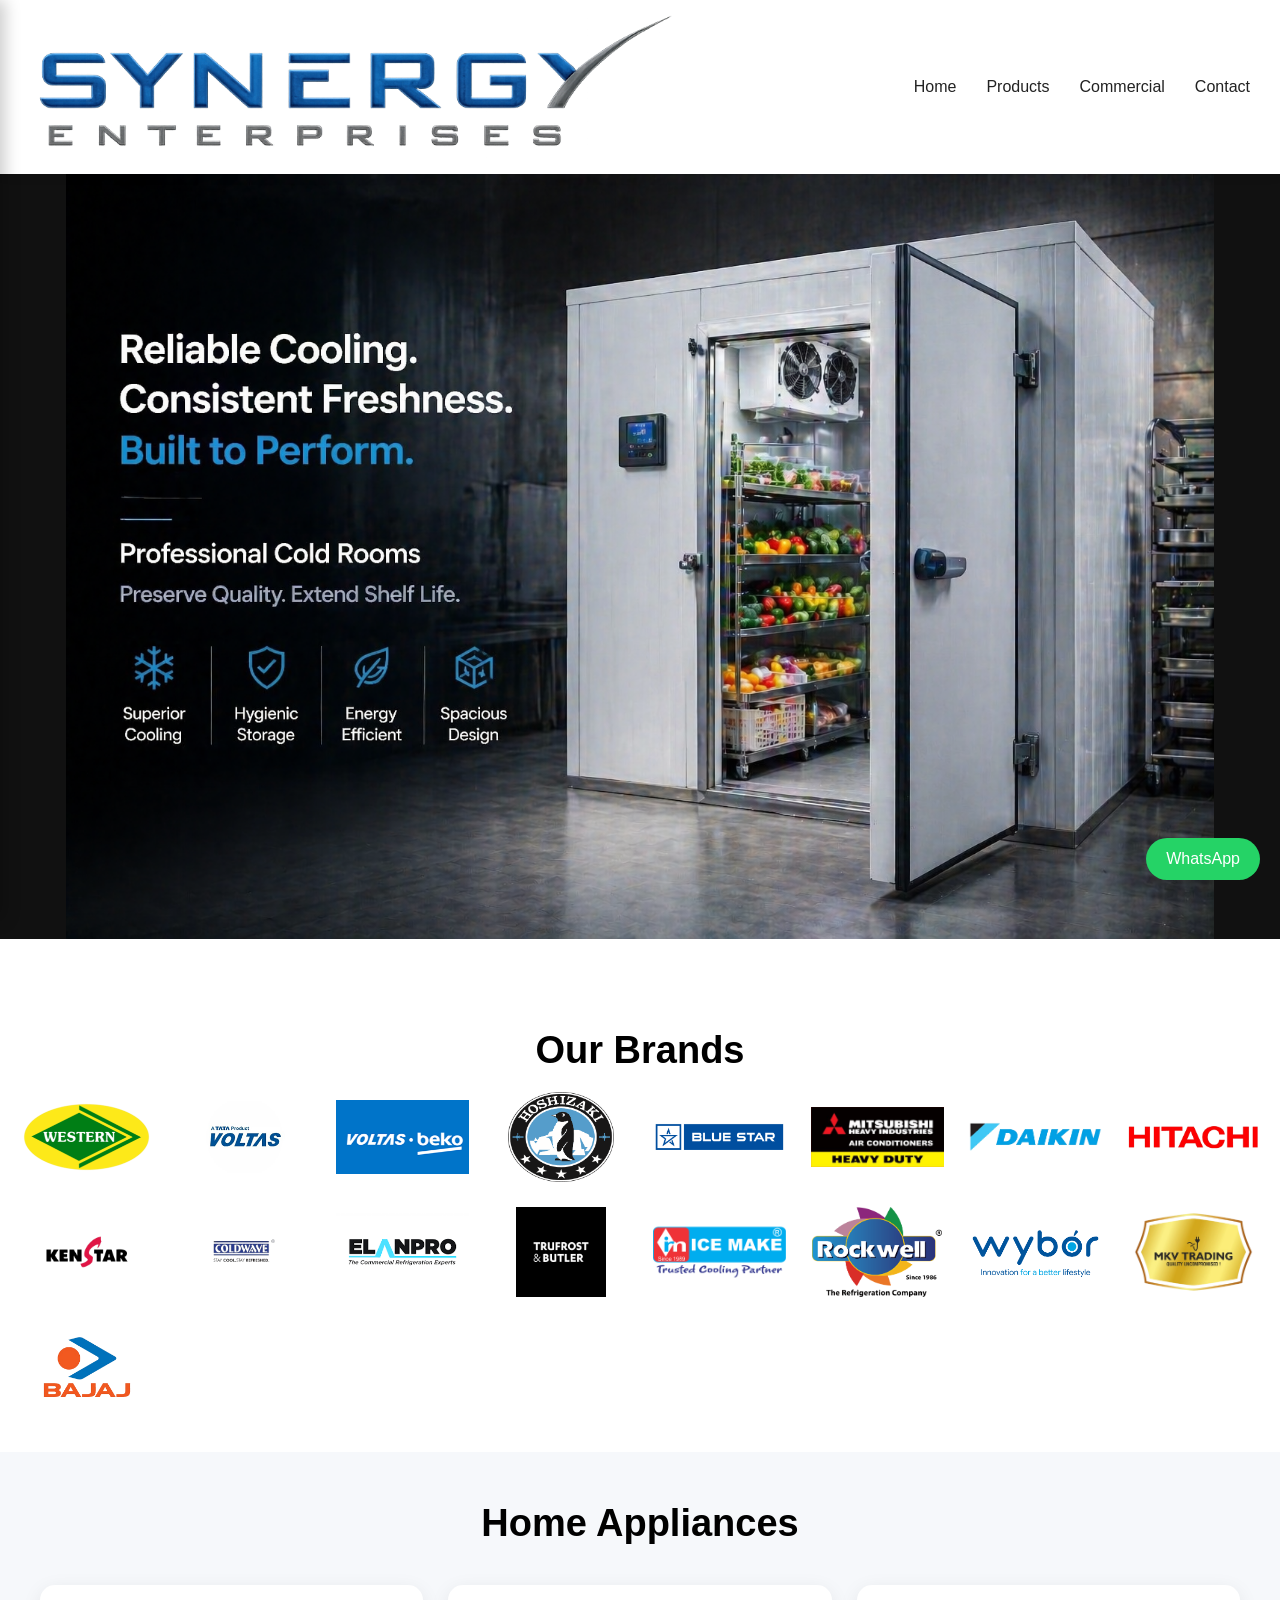
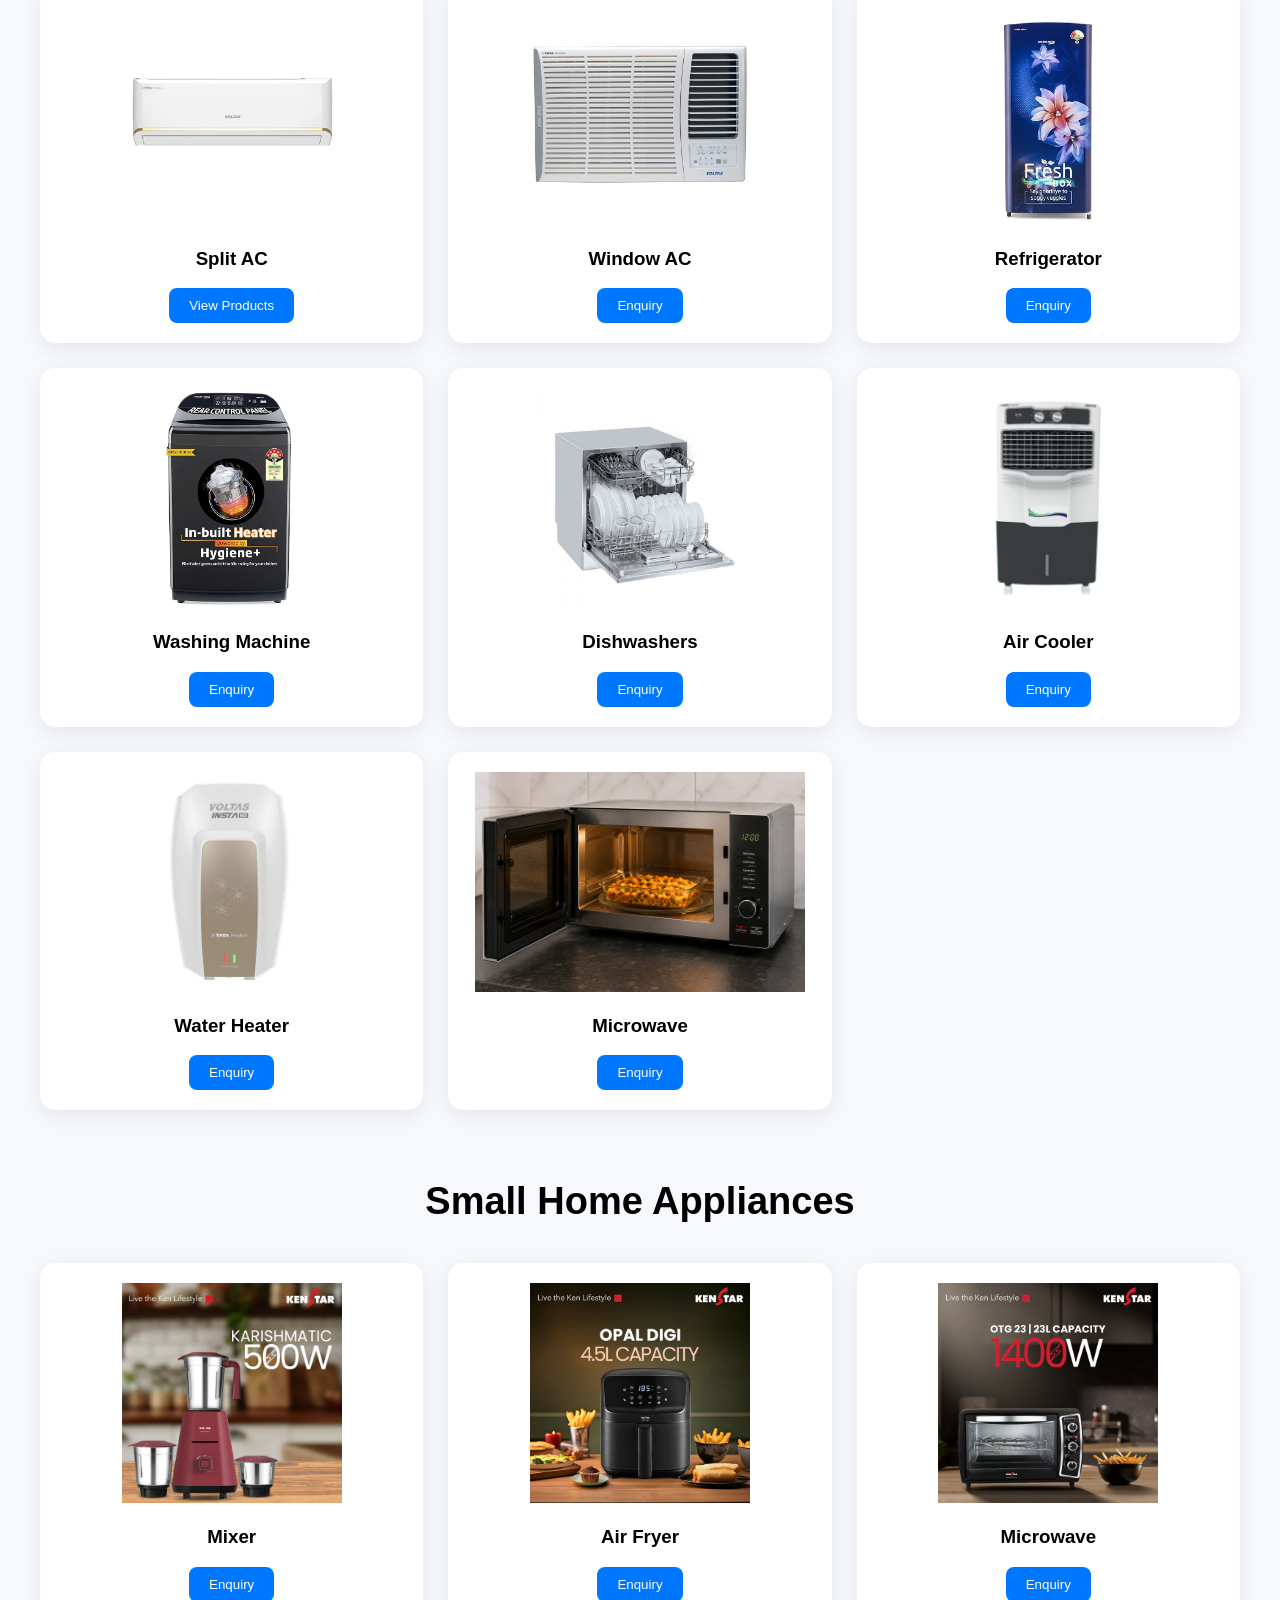
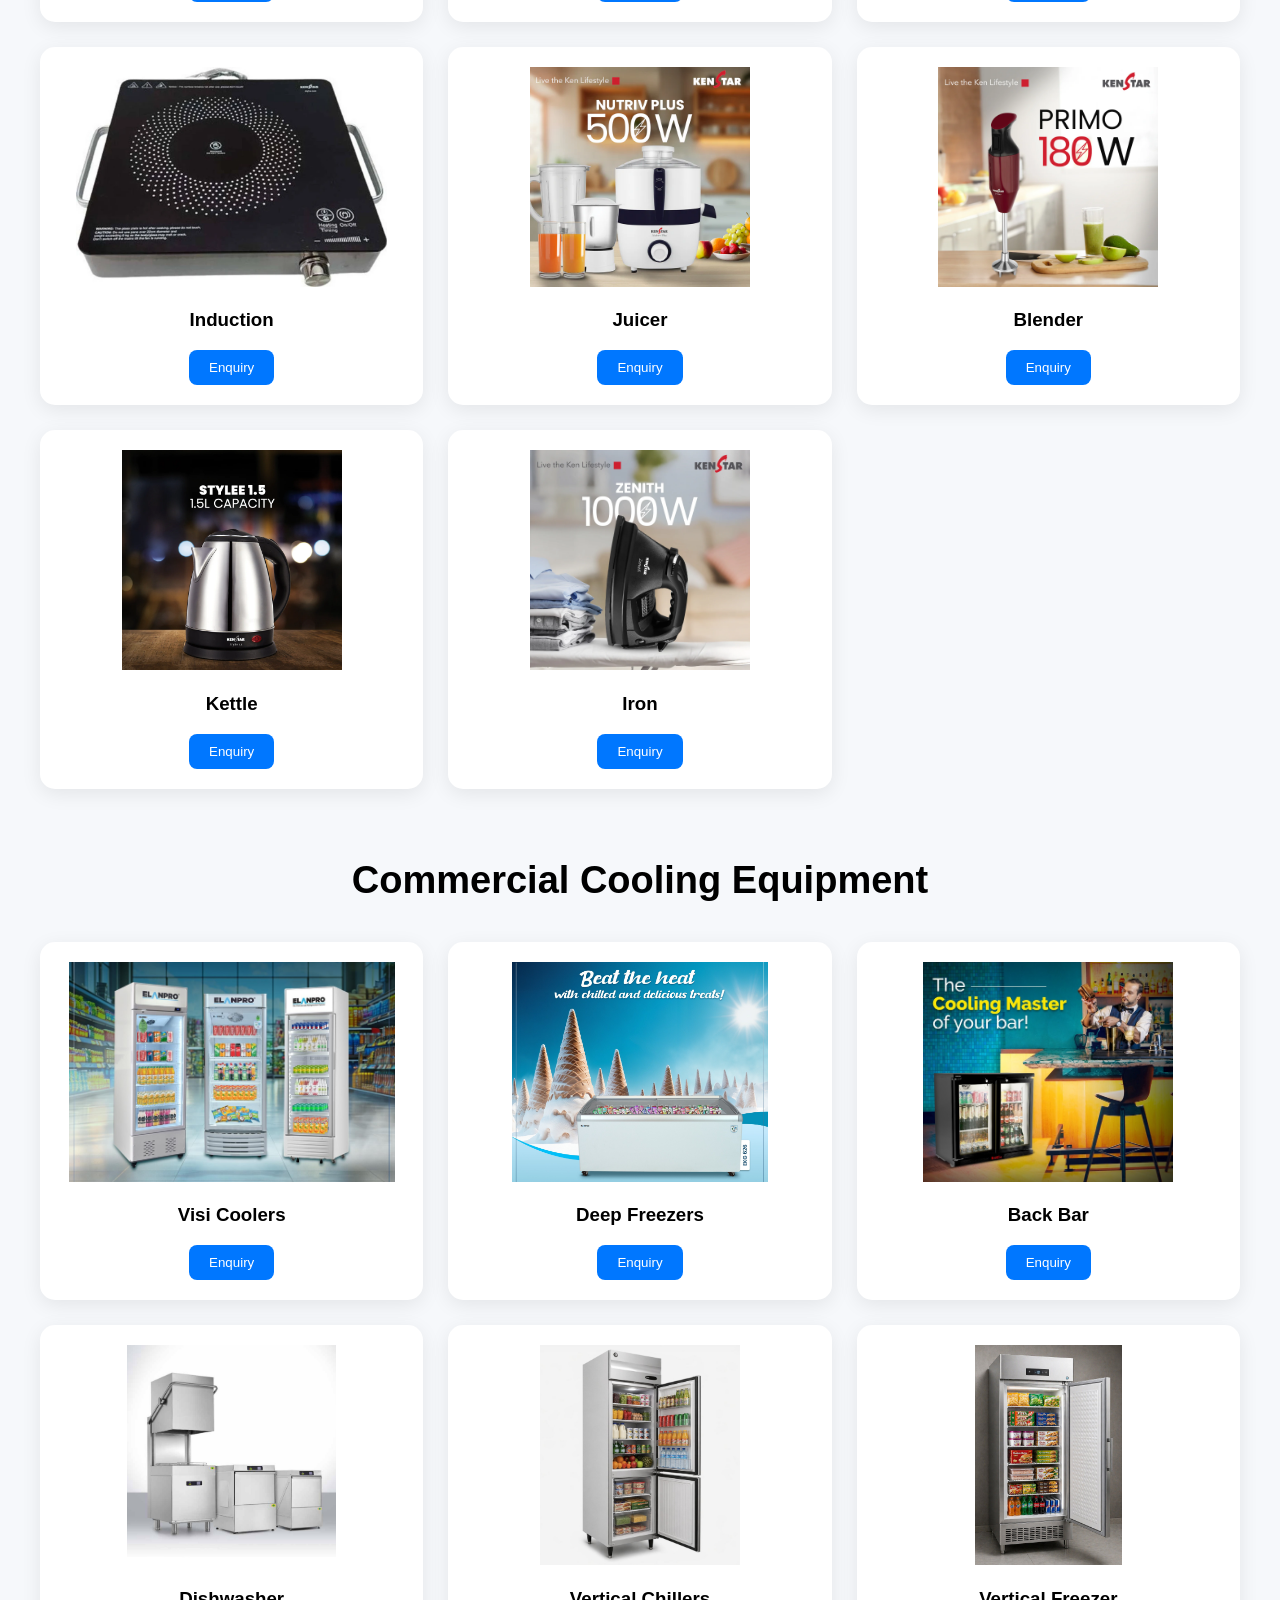
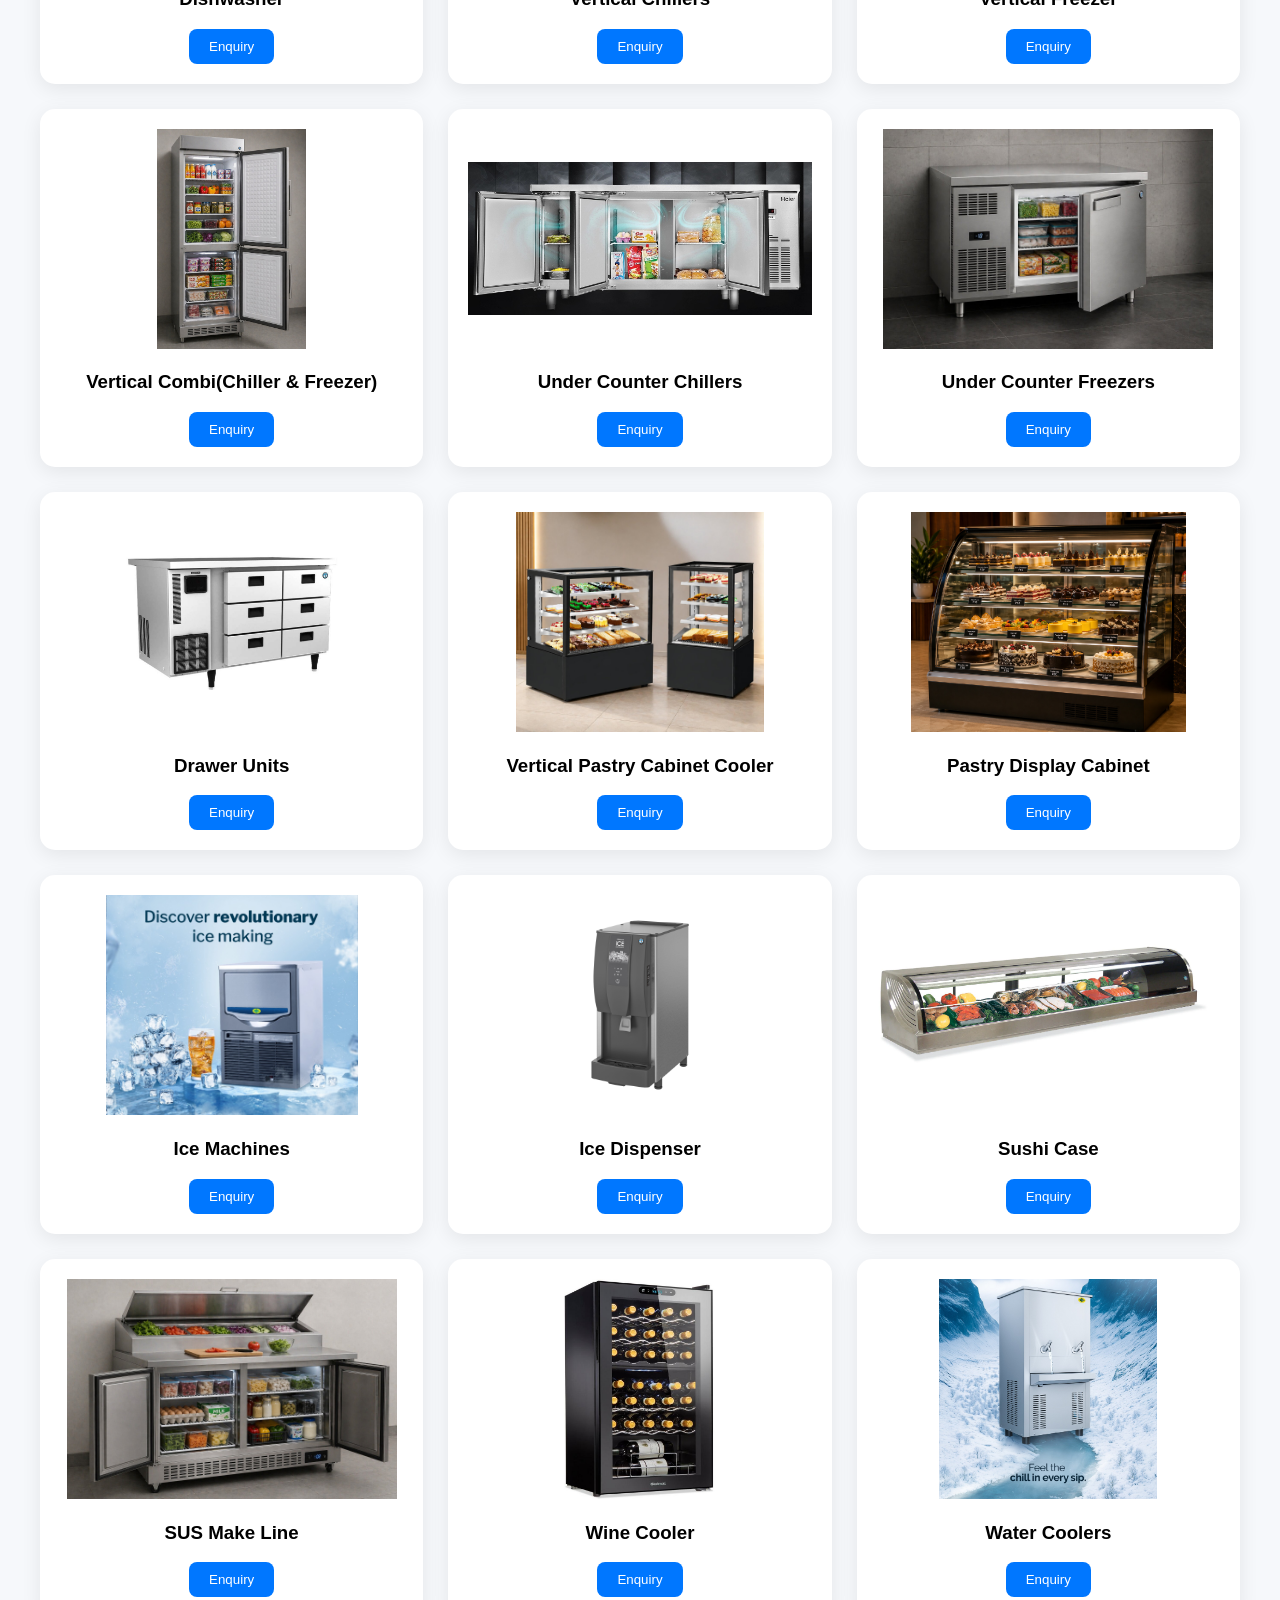
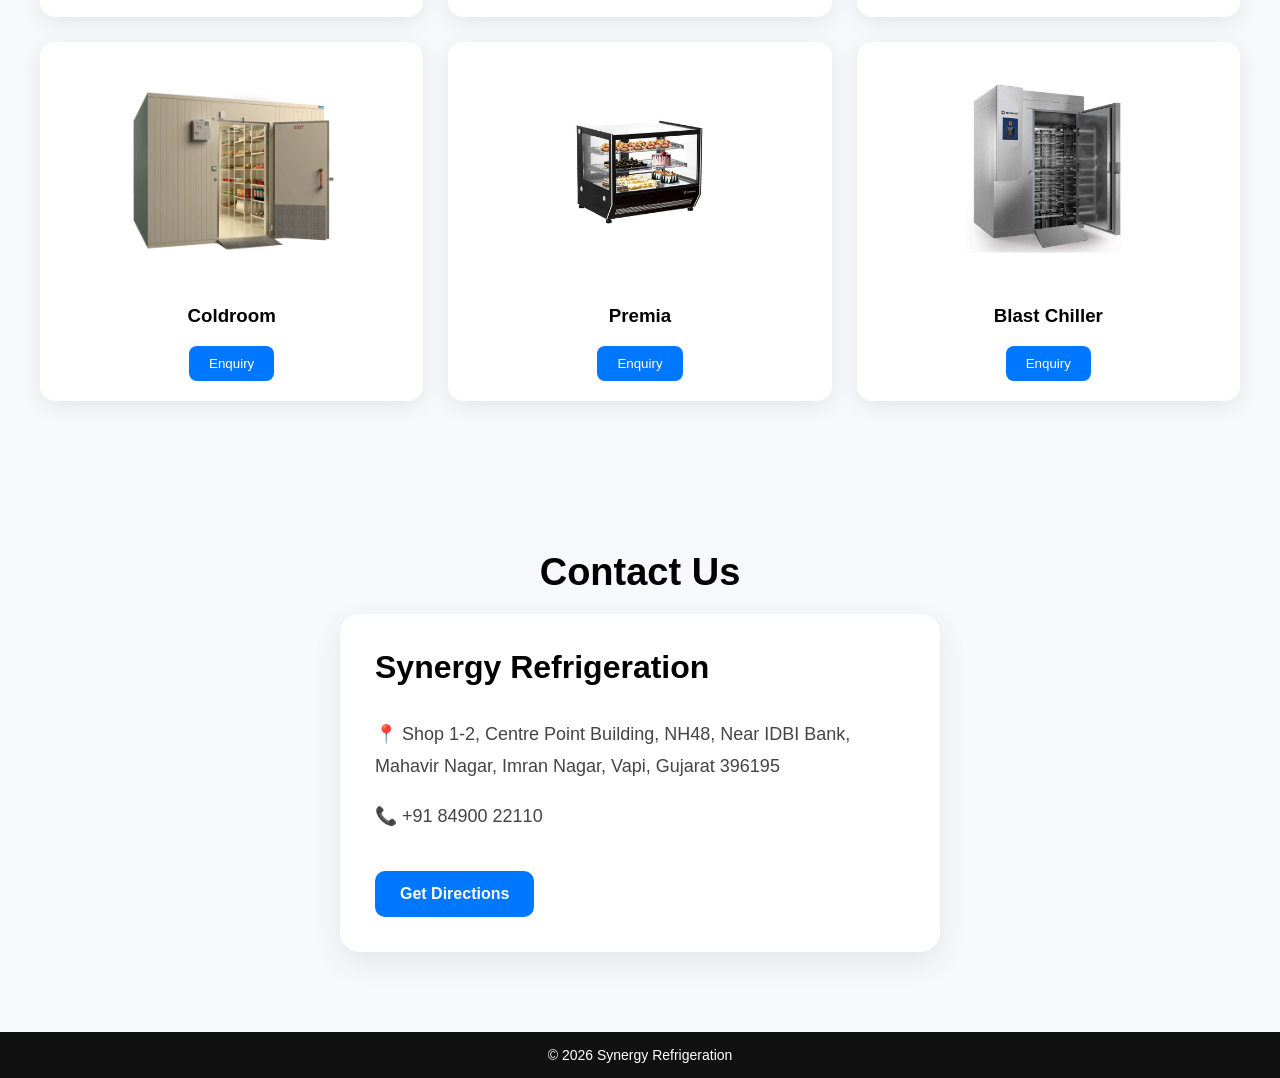
<file: index.html>
<!DOCTYPE html>
<html lang="en">
<head>
<meta charset="UTF-8">
<meta name="viewport" content="width=device-width, initial-scale=1.0">

<title>Synergy Refrigeration | AC, Refrigertor & Commercial Refrigeration in Vapi</title>

<meta name="Description" content="Synergy Enterprises, Vapi Offers AC, refrigerators, deep freezers, visi cooolers, water coolers, washing machines and commercial refrigeration products from leading brands.">

<meta name="keywords" content="AC in Vapi, air conditioner in Vapi, fridge in Vapi, refrigerator in Vapi, deep freezer in Vapi, visi cooler in Vapi, water cooler in Vapi, washing machine in Vapi, commercial refrigerator in Vapi, commercial Freezer in Vapi, dishwasher in Vapi, air cooler in Vapi, Synergy Enterprises Vapi, Synergy Refrigeration Vapi">

<link rel="icon" type="image/png" href="assets/favicon.png">
<link rel="apple-touch-icon" href="images/favicon.png">

<link rel="stylesheet" href="style.css">
    
</head>

<body>

<!-- NAVBAR -->
<nav class="navbar">
    <div class="logo-box">
        <img src="assets/logo.png" alt="Synergy Enterprises" class="logo">
    </div>

    <div class="menu-toggle" onclick="openMenu()">
☰
</div>

<ul class="nav-links">
    <li><a href="#home">Home</a></li>
    <li><a href="#products">Products</a></li>
    <li><a href="#commercial">Commercial</a></li>
    <li><a href="#contact">Contact</a></li>
</ul>
    
</nav>
<div id="mobileMenu" class="mobile-menu">

    <span class="close-btn" onclick="closeMenu()">✕</span>

    <a href="#home" onclick="closeMenu()">Home</a>
    <a href="#products" onclick="closeMenu()">Products</a>
    <a href="#commercial" onclick="closeMenu()">Commercial</a>
    <a href="#contact" onclick="closeMenu()">Contact</a>

</div>

<section class="hero-slider" id="home">

  <div class="slide active">
    <img src="assets/images/coldroom.png" alt="Coldroom">
  </div>

  <div class="slide">
    <img src="assets/images/ice-machine.png" alt="Ice Machine">
  </div>

  <div class="slide">
    <img src="assets/images/pastry-cabinet.png" alt="Pastry Cabinet">
  </div>

  <div class="slide">
    <img src="assets/images/wine-cooler.png" alt="Wine Cooler">
  </div>
</section>

    <!-- BRANDS SECTION -->
<section class="brands-section">

    <h2 class="section-title">Our Brands</h2>

    <div class="brands-grid">

        <img src="assets/brands/western.png" alt="Western">
        <img src="assets/brands/voltas.png" alt="Voltas">
        <img src="assets/brands/voltas-beko.png" alt="Voltas-Beko">
        <img src="assets/brands/hoshizaki.png" alt="Hoshizaki">
        <img src="assets/brands/bluestar.png" alt="Blue Star">
        <img src="assets/brands/mitsubishi.png" alt="Mitsubishi">
        <img src="assets/brands/daikin.png" alt="Daikin">
        <img src="assets/brands/hitachi.png" alt="Hitachi">
        <img src="assets/brands/kenstar.png" alt="Kenstar">
        <img src="assets/brands/coldwave.png" alt="Coldwave">
        <img src="assets/brands/elanpro.png" alt="Elanpro">
        <img src="assets/brands/trufrost&butler.png" alt="Trufrost&Butler">
        <img src="assets/brands/icemake.png" alt="Ice Make">
        <img src="assets/brands/rockwell.png" alt="Rockwell">
        <img src="assets/brands/wybor.png" alt="Wybor">
        <img src="assets/brands/mkv.png" alt="Mkv">
        <img src="assets/brands/bajaj.png" alt="Bajaj">

    </div>

</section>

<!-- HOME APPLIANCES -->
<section id="products">
<h2 class="section-title" id="products">Home Appliances</h2>

<div class="category-grid">

<div class="category-card">
<img src="assets/split-ac.jpg">
<h3>Split AC</h3>
<button onclick="window.location.href='split-ac.html'">View Products</button>
</div>

<div class="category-card">
<img src="assets/window-ac.jpg">
<h3>Window AC</h3>
<button onclick="openPopup('Window AC')">Enquiry</button>
</div>

<div class="category-card">
<img src="assets/refrigerator.jpg">
<h3>Refrigerator</h3>
<button onclick="openPopup('Refrigerator')">Enquiry</button>
</div>

<div class="category-card">
<img src="assets/washing-machine.jpg">
<h3>Washing Machine</h3>
<button onclick="openPopup('Washing Machine')">Enquiry</button>
</div>

<div class="category-card">
<img src="assets/dishwashers.jpg">
<h3>Dishwashers</h3>
<button onclick="openPopup('Dishwashers')">Enquiry</button>
</div>

<div class="category-card">
<img src="assets/air cooler.jpg">
<h3>Air Cooler</h3>
<button onclick="openPopup('Air Cooler')">Enquiry</button>
</div>

<div class="category-card">
<img src="assets/water heater.jpg">
<h3>Water Heater</h3>
<button onclick="openPopup('Water Heater')">Enquiry</button>
</div>

<div class="category-card">
<img src="assets/microwave-oven.jpg">
<h3>Microwave</h3>
<button onclick="openPopup('Microwave Oven')">Enquiry</button>
</div>

</div>

<!-- SMALL APPLIANCES -->
<h2 class="section-title">Small Home Appliances</h2>

<div class="category-grid">

<div class="category-card"><img src="assets/mixer.jpg"><h3>Mixer</h3><button onclick="openPopup('Mixer')">Enquiry</button></div>
<div class="category-card"><img src="assets/airfryer.jpg"><h3>Air Fryer</h3><button onclick="openPopup('Air Fryer')">Enquiry</button></div>
<div class="category-card"><img src="assets/microwave.jpg"><h3>Microwave</h3><button onclick="openPopup('Microwave')">Enquiry</button></div>
<div class="category-card"><img src="assets/induction.jpg"><h3>Induction</h3><button onclick="openPopup('Induction')">Enquiry</button></div>
<div class="category-card"><img src="assets/juicer.jpg"><h3>Juicer</h3><button onclick="openPopup('Juicer')">Enquiry</button></div>
<div class="category-card"><img src="assets/blender.jpg"><h3>Blender</h3><button onclick="openPopup('Blender')">Enquiry</button></div>
<div class="category-card"><img src="assets/kettle.jpg"><h3>Kettle</h3><button onclick="openPopup('Kettle')">Enquiry</button></div>
<div class="category-card"><img src="assets/iron.jpg"><h3>Iron</h3><button onclick="openPopup('Iron')">Enquiry</button></div>

</div>

<!-- COMMERCIAL -->
<section class="commercial" id="commercial">
<h2 class="section-title">Commercial Cooling Equipment</h2>

<div class="commercial-grid">

<div class="commercial-card"><img src="assets/visi-coolers.jpg"><h3>Visi Coolers</h3><button onclick="openPopup('Visi Coolers')">Enquiry</button></div> 
<div class="commercial-card"><img src="assets/deep-freezers.jpg"><h3>Deep Freezers</h3><button onclick="openPopup('Deep Freezers')">Enquiry</button></div>
<div class="commercial-card"><img src="assets/backbar.jpg"><h3>Back Bar</h3><button onclick="openPopup('Back Bar')">Enquiry</button></div>
<div class="commercial-card"><img src="assets/dish-washer.jpg"><h3>Dishwasher</h3><button onclick="openPopup('Dishwasher')">Enquiry</button></div>
<div class="commercial-card"><img src="assets/vertical-chillers.jpg"><h3>Vertical Chillers</h3><button onclick="openPopup('Vertical Chillers')">Enquiry</button></div>
<div class="commercial-card"><img src="assets/vertical-fereezer.jpg"><h3>Vertical Freezer</h3><button onclick="openPopup('Vertical Freezer')">Enquiry</button></div>
<div class="commercial-card"><img src="assets/vertical-combi.jpg"><h3>Vertical Combi(Chiller & Freezer)</h3><button onclick="openPopup('Vertical Combi (Chiller & Freezer)')">Enquiry</button></div>
<div class="commercial-card"><img src="assets/under-counter-chillers.jpg"><h3>Under Counter Chillers</h3><button onclick="openPopup('Under Counter Chillers')">Enquiry</button></div>
<div class="commercial-card"><img src="assets/under-counter-freezers.jpg"><h3>Under Counter Freezers</h3><button onclick="openPopup('Under Counter Freezers')">Enquiry</button></div>
<div class="commercial-card"><img src="assets/drawer-units.jpg"><h3>Drawer Units</h3><button onclick="openPopup('Drawer Units')">Enquiry</button></div>
<div class="commercial-card"><img src="assets/vertical-pastry-cabinet-cooler.jpg"><h3>Vertical Pastry Cabinet Cooler</h3><button onclick="openPopup('Vertical Pastry Cabinet Cooler')">Enquiry</button></div>
<div class="commercial-card"><img src="assets/pastry-display-cabinet.jpg"><h3>Pastry Display Cabinet</h3><button onclick="openPopup('Pastry Display Cabinet')">Enquiry</button></div>
<div class="commercial-card"><img src="assets/ice-machine.jpg"><h3>Ice Machines</h3><button onclick="openPopup('Ice Machines')">Enquiry</button></div>
<div class="commercial-card"><img src="assets/ice-dispenser.jpg"><h3>Ice Dispenser</h3><button onclick="openPopup('Ice Dispenser')">Enquiry</button></div>
<div class="commercial-card"><img src="assets/sushi-case.jpg"><h3>Sushi Case</h3><button onclick="openPopup('Sushi Case')">Enquiry</button></div>
<div class="commercial-card"><img src="assets/sus-make-line.jpg"><h3>SUS Make Line</h3><button onclick="openPopup('SUS Make line')">Enquiry</button></div>
<div class="commercial-card"><img src="assets/wine-cooler.jpg"><h3>Wine Cooler</h3><button onclick="openPopup('Wine Cooler')">Enquiry</button></div>
<div class="commercial-card"><img src="assets/water-coolers.jpg"><h3>Water Coolers</h3><button onclick="openPopup('Water Cooler')">Enquiry</button></div>
<div class="commercial-card"><img src="assets/coldroom.jpg"><h3>Coldroom</h3><button onclick="openPopup('Coldroom')">Enquiry</button></div>
<div class="commercial-card"><img src="assets/premia.jpg"><h3>Premia</h3><button onclick="openPopup('Premia')">Enquiry</button></div>
<div class="commercial-card"><img src="assets/blast-chiller.jpg"><h3>Blast Chiller</h3><button onclick="openPopup('Blast Chiller')">Enquiry</button></div>
    
</div> <!-- commercial-grid end -->
</section> <!-- commercial section end -->

<section id="contact" class="contact-section">

    <h2 class="section-title">Contact Us</h2>

    <div class="contact-wrapper">

        <div class="contact-card">
            <h3>Synergy Refrigeration</h3>

            <p>
                📍 Shop 1-2, Centre Point Building, NH48,
                Near IDBI Bank, Mahavir Nagar,
                Imran Nagar, Vapi, Gujarat 396195
            </p>

            <p>📞 +91 84900 22110</p>

            <a href="https://maps.google.com/?q=Shop+1-2+Centre+Point+Building+NH48+Vapi+Gujarat"
               target="_blank"
               class="direction-btn">
               Get Directions
            </a>
        </div>

    </div>

</section>
    
<!-- WHATSAPP -->
<a class="whatsapp" href="https://wa.me/918490022110" target="_blank">WhatsApp</a>

  <script>
let slides = document.querySelectorAll(".slide");
let index = 0;

function showSlide(){
    slides.forEach(slide => slide.classList.remove("active"));
    slides[index].classList.add("active");
    index = (index + 1) % slides.length;
}

setInterval(showSlide, 4000);
</script>
  <script src="script.js"></script>
    <!-- FOOTER -->
<footer>
© 2026 Synergy Refrigeration
</footer>
</body>
</html>
</file>
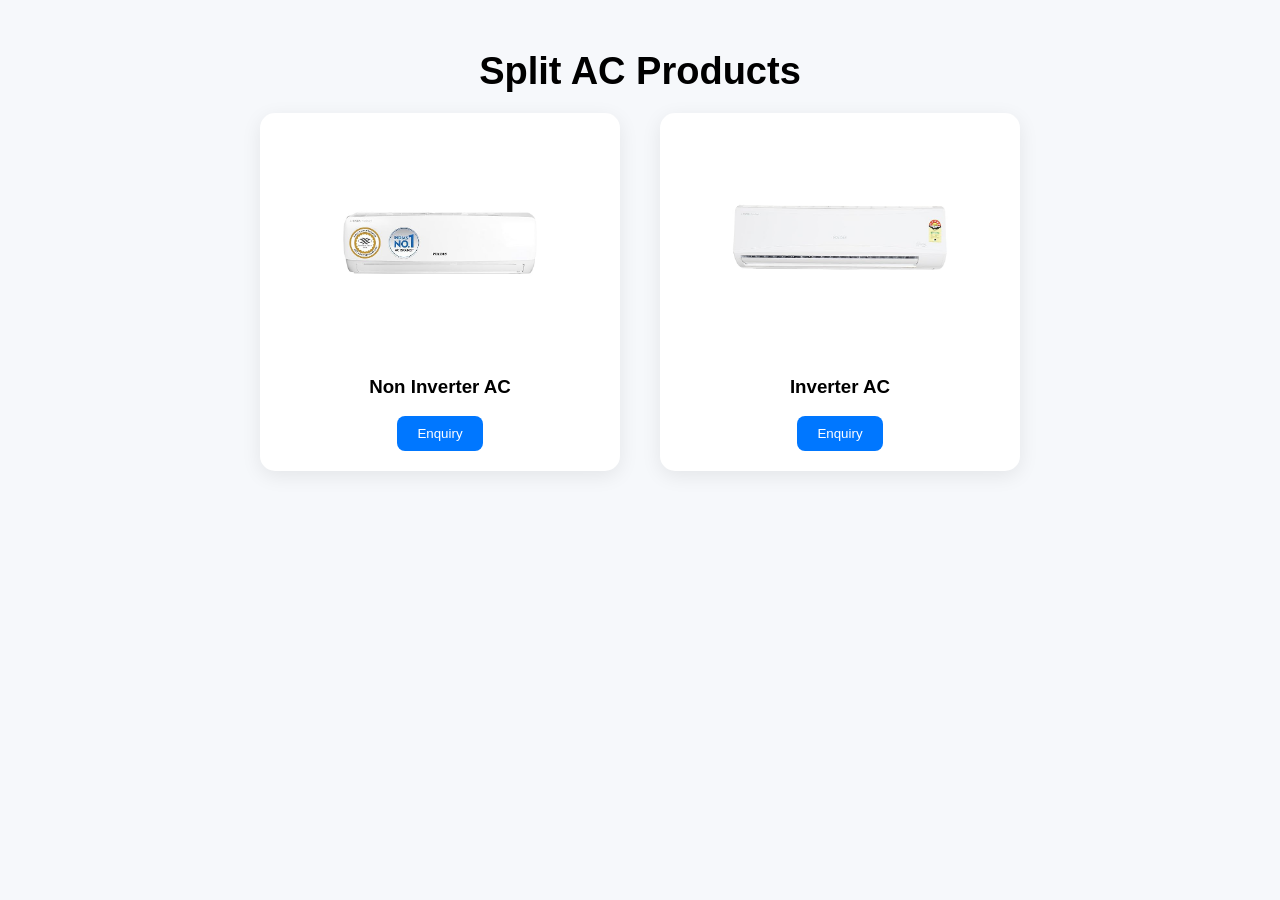
<file: split-ac.html>
<!DOCTYPE html>
<html>
<head>
<title>Split AC in Vapi | Inverter & Non-Inverter AC | Synergy Enterprises</title>
  
<meta name="description" content="Buy Split AC in vapi from Synergy Enterprises. Explore inverter and non-inverter Split AC from leading brands with competitive pricing and genuine products.">
  
<meta name="keywords" content="Split AC in Vapi, inverter AC in Vapi, non-inverter in Vapi, window AC in Vapi, AC dealer in Vapi, AC shop in Vapi, air conditioner in Vapi, Voltas AC Vapi, Daikin AC Vapi, Hitachi AC Vapi, Mitsubushi AC Vapi, Wybor AC Vapi."> 

<meta property="og:title" content="Split AC in Vapi | Synergy Enterprises">

<meta property="og:description" content="Explore inverter and non-inverter Split AC from leading brands at Synergy Enteprises, Vapi.">

<meta property="og:images" content="https://synergyrefrigeration.in/images/split-ac.jpg">

<meta property="og:url" content"https://synergyrefrigeration.in/split-ac.html">

<meta property="og:type" content="website">

<meta name="twitter:card" content="summary_large_image">

<meta name="twitter:image" content="https://synergyrefrigeration.in/images/split-ac.jpg">

<link rel="stylesheet" href="style.css">
</head>

<body>

<h2 class="section-title">Split AC Products</h2>

<div class="split-grid">

<div class="category-card">
<img src="assets/non inverter-ac.png" alt="Non Inverter Split AC in Vapi - Synergy Enterprises">
<h3>Non Inverter AC</h3>
<button onclick="openPopup('Non Inverter AC')">Enquiry</button>
</div>

<div class="category-card">
<img src="assets/inverter-ac.png" alt="Inverter Split AC in Vapi - Synergy Enterprises">
<h3>Inverter AC</h3>
<button onclick="openPopup('Inverter AC')">Enquiry</button>
</div>

</div>

<script>
function openPopup(product){
  var phone = "918490022110";
  var message = "Hello, I want price for " + product;
  window.open("https://wa.me/" + phone + "?text=" + encodeURIComponent(message));
}
</script>

</body>
</html>
</file>
<file: style.css>
html{
    scroll-behavior:smooth;
}

body{
    margin:0;
    font-family:'Poppins',sans-serif;
    background:#f6f8fb;
}

/* NAVBAR */
.navbar{
    position:sticky;
    top:0;
    z-index:9999;
    background:#fff;
    display:flex;
    justify-content:space-between;
    align-items:center;
    padding:10px 30px;
    box-shadow:0 2px 10px rgba(0,0,0,0.08);
}

.logo{
    height:150px;
    width:auto;
}

.nav-links{
    list-style:none;
    display:flex;
    gap:30px;
    margin:0;
    padding:0;
}

.nav-links a{
    text-decoration:none;
    color:#222;
    font-weight:500;
}

.nav-links a:hover{
    color:#0077ff;
}

.menu-toggle{
    display:none;
    font-size:32px;
    cursor:pointer;
}

/* MOBILE MENU */
.mobile-menu{
    position:fixed;
    top:0;
    left:-280px;
    width:280px;
    height:100%;
    background:#fff;
    z-index:10000;
    transition:0.3s;
    box-shadow:5px 0 15px rgba(0,0,0,0.2);
    padding-top:20px;
}

.mobile-menu.active{
    left:0;
}

.close-btn{
    font-size:32px;
    padding:10px 25px;
    cursor:pointer;
}

.mobile-menu a{
    display:block;
    padding:18px 25px;
    text-decoration:none;
    color:#222;
    border-bottom:1px solid #eee;
}

/* HERO */
.hero-slider{
    position:relative;
    width:100%;
    height:85vh;
    overflow:hidden;
    background:#111;
}

.slide{
    position:absolute;
    width:100%;
    height:100%;
    opacity:0;
    transition:0.5s;
}

.slide.active{
    opacity:1;
}

.slide img{
    width:100%;
    height:100%;
    object-fit:contain;
    background:#111;
}

.slider-btn{
    position:absolute;
    top:50%;
    transform:translateY(-50%);
    background:rgba(0,0,0,0.4);
    color:#fff;
    border:none;
    padding:12px;
    border-radius:8px;
    cursor:pointer;
    z-index:5;
}

.prev{
    left:15px;
}

.next{
    right:15px;
}

/* TITLES */
.section-title{
    text-align:center;
    font-size:38px;
    margin:50px 0 20px;
}

/* PRODUCTS */
.category-grid,
.commercial-grid{
    display:grid;
    grid-template-columns:repeat(3,1fr);
    gap:25px;
    max-width:1200px;
    margin:auto;
    padding:20px;
}

.category-card,
.commercial-card{
    background:#fff;
    border-radius:15px;
    padding:20px;
    text-align:center;
    box-shadow:0 5px 20px rgba(0,0,0,0.08);
    transition:0.3s;
}

.category-card:hover,
.commercial-card:hover{
    transform:translateY(-5px);
}

.category-card img,
.commercial-card img{
    width:100%;
    height:220px;
    object-fit:contain;
}

button{
    background:#0077ff;
    color:#fff;
    border:none;
    padding:10px 20px;
    border-radius:8px;
    cursor:pointer;
}

/* CONTACT */
.contact-section{
    padding:80px 20px;
}

.contact-wrapper{
    max-width:600px;
    margin:auto;
    display:flex;
    justify-content:center;
}

.contact-card{
    background:#fff;
    padding:35px;
    border-radius:20px;
    box-shadow:0 10px 30px rgba(0,0,0,0.08);
}

.contact-card h3{
    font-size:32px;
    margin-top:0;
}

.contact-card p{
    line-height:1.8;
    color:#444;
    font-size:18px;
}

.direction-btn{
    display:inline-block;
    margin-top:20px;
    padding:14px 25px;
    background:#0077ff;
    color:#fff;
    text-decoration:none;
    border-radius:10px;
    font-weight:600;
}

/* FOOTER */
footer{
    background:#111;
    color:#fff;
    text-align:center;
    padding:15px;
    font-size:14px;
}

/* WHATSAPP */
.whatsapp{
    position:fixed;
    bottom:20px;
    right:20px;
    background:#25D366;
    color:#fff;
    padding:12px 20px;
    border-radius:50px;
    text-decoration:none;
    z-index:999;
}

/* MOBILE */
@media(max-width:768px){

    .navbar{
        padding:10px 15px;
    }

    .logo{
        height:70px;
        width:auto;
    }

    .menu-toggle{
        display:block;
    }

    .nav-links{
        display:none;
    }

    .hero-slider{
        height:55vh;
    }

    .category-grid,
    .commercial-grid{
        grid-template-columns:1fr;
    }

    .section-title{
        font-size:30px;
    }

    .contact-card{
        padding:25px;
    }

    .contact-card h3{
        font-size:26px;
    }

    .contact-card p{
        font-size:16px;
    }

    .whatsapp{
        bottom:15px;
        right:15px;
    }
}

/* BRANDS */
.brands-section{
    background:#fff;
    padding:40px 20px;
}

.brands-grid{
    max-width:1400px;
    margin:auto;
    display:grid;
    grid-template-columns:repeat(8,1fr);
    gap:25px;
    align-items:center;
}

.brands-grid img{
    width:100%;
    max-height:90px;
    object-fit:contain;
    filter:grayscale(0%);
    transition:0.3s;
}

.brands-grid img:hover{
    transform:scale(1.05);
}

@media(max-width:768px){

.brands-grid{
    grid-template-columns:repeat(2,1fr);
    gap:20px;
}

.brands-grid img{
    max-height:60px;
}

}

.split-grid{
    display:flex;
    justify-content:center;
    gap:40px;
    flex-wrap:wrap;
    max-width:900px;
    margin:0 auto 50px;
}

.split-grid .category-card{
    width:320px;
}

@media(max-width:768px){
    .split-grid{
        gap:20px;
    }

    .split-grid .category-card{
        width:100%;
        max-width:350px;
    }
}
</file>
